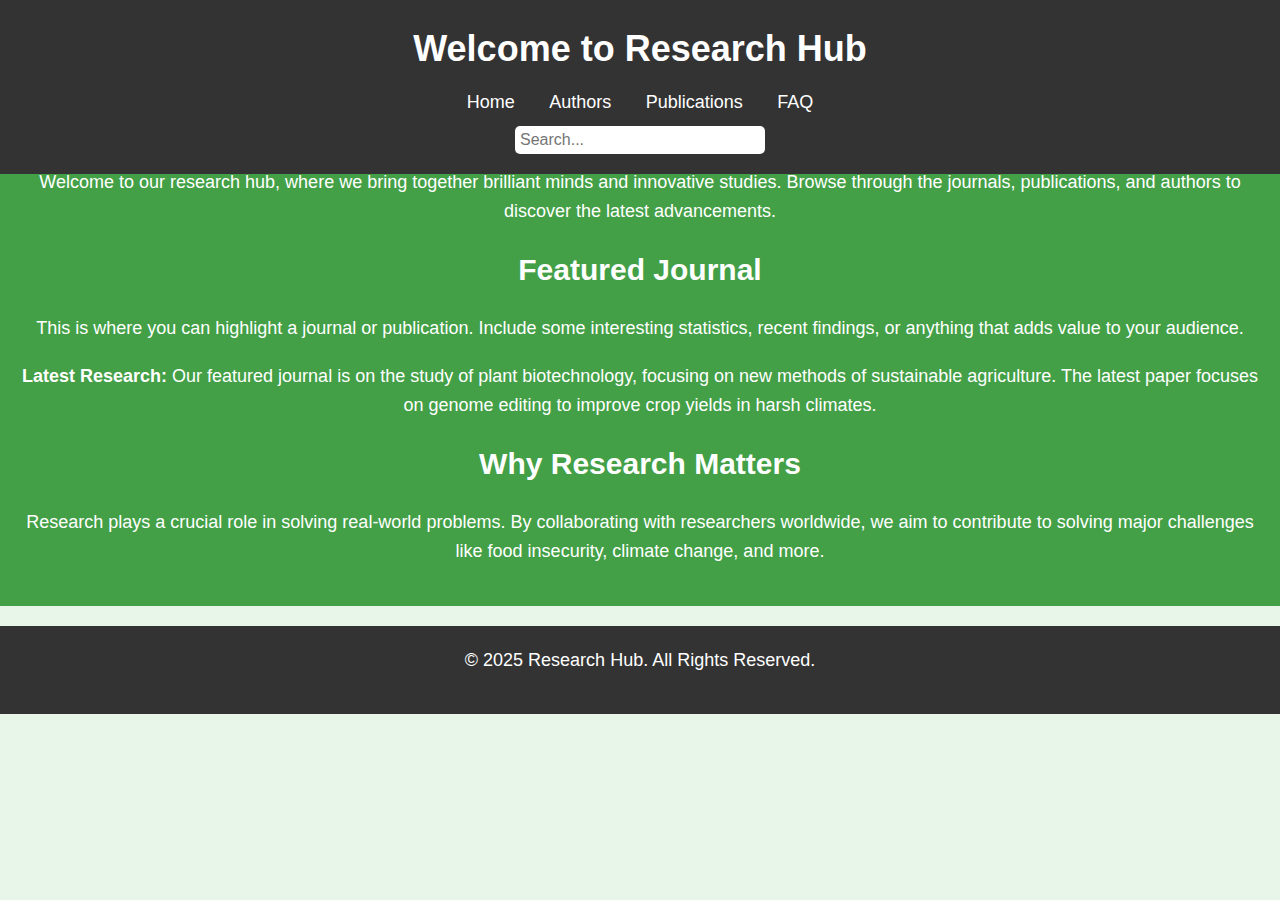
<file: index.html>
<!DOCTYPE html>
<html lang="en">
<head>
    <meta charset="UTF-8">
    <meta name="viewport" content="width=device-width, initial-scale=1.0">
    <title>Home - Research Hub</title>
    <link rel="stylesheet" href="style.css">
</head>
<body>
    <!-- Header Section -->
    <header>
        <h1>Welcome to Research Hub</h1>
        <nav>
            <a href="index.html">Home</a>
            <a href="authors.html">Authors</a>
            <a href="publications.html">Publications</a>
            <a href="faq.html">FAQ</a>
        </nav>
        <input type="text" id="search-bar" placeholder="Search...">
    </header>

    <!-- Main Content Section -->
    <main>
        <h2>Explore Groundbreaking Research</h2>
        <p>Welcome to our research hub, where we bring together brilliant minds and innovative studies. Browse through the journals, publications, and authors to discover the latest advancements.</p>

        <h2>Featured Journal</h2>
        <p>This is where you can highlight a journal or publication. Include some interesting statistics, recent findings, or anything that adds value to your audience.</p>
        <p><strong>Latest Research:</strong> Our featured journal is on the study of plant biotechnology, focusing on new methods of sustainable agriculture. The latest paper focuses on genome editing to improve crop yields in harsh climates.</p>

        <h2>Why Research Matters</h2>
        <p>Research plays a crucial role in solving real-world problems. By collaborating with researchers worldwide, we aim to contribute to solving major challenges like food insecurity, climate change, and more.</p>
    </main>

    <!-- Footer Section -->
    <footer>
        <p>&copy; 2025 Research Hub. All Rights Reserved.</p>
    </footer>
</body>
</html>
</file>
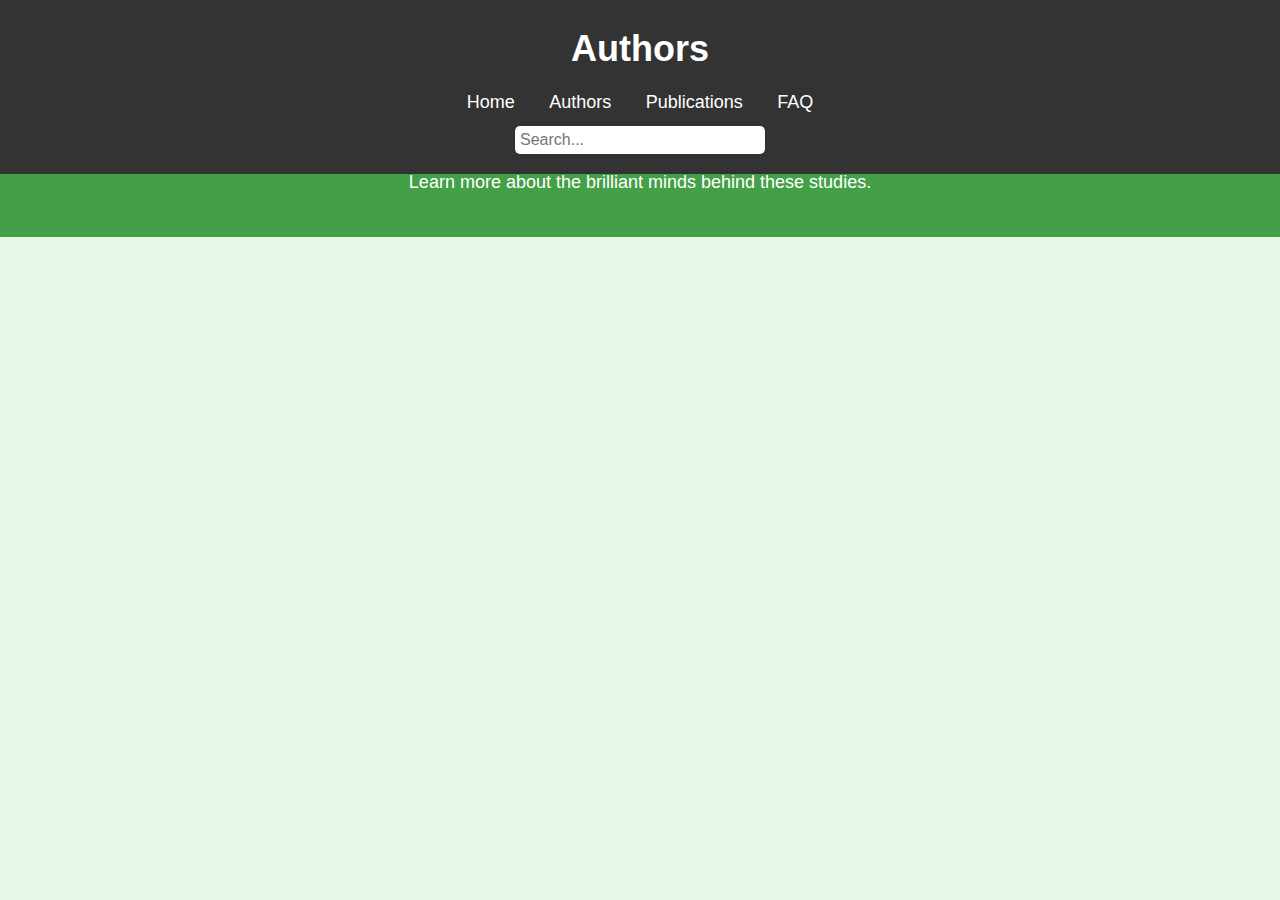
<file: authors.html>
<!DOCTYPE html>
<html lang="en">
<head>
    <meta charset="UTF-8">
    <meta name="viewport" content="width=device-width, initial-scale=1.0">
    <title>Authors - Research Hub</title>
    <link rel="stylesheet" href="style.css">
    <script src="script.js" defer></script>
</head>
<body>
    <header>
        <h1>Authors</h1>
        <nav>
            <a href="index.html">Home</a>
            <a href="authors.html">Authors</a>
            <a href="publications.html">Publications</a>
            <a href="faq.html">FAQ</a>
        </nav>
        <input type="text" id="search-bar" placeholder="Search..." onkeyup="searchSite()">
    </header>

    <main>
        <h2>Meet the Researchers</h2>
        <p>Learn more about the brilliant minds behind these studies.</p>
    </main>
</body>
</html>
</file>
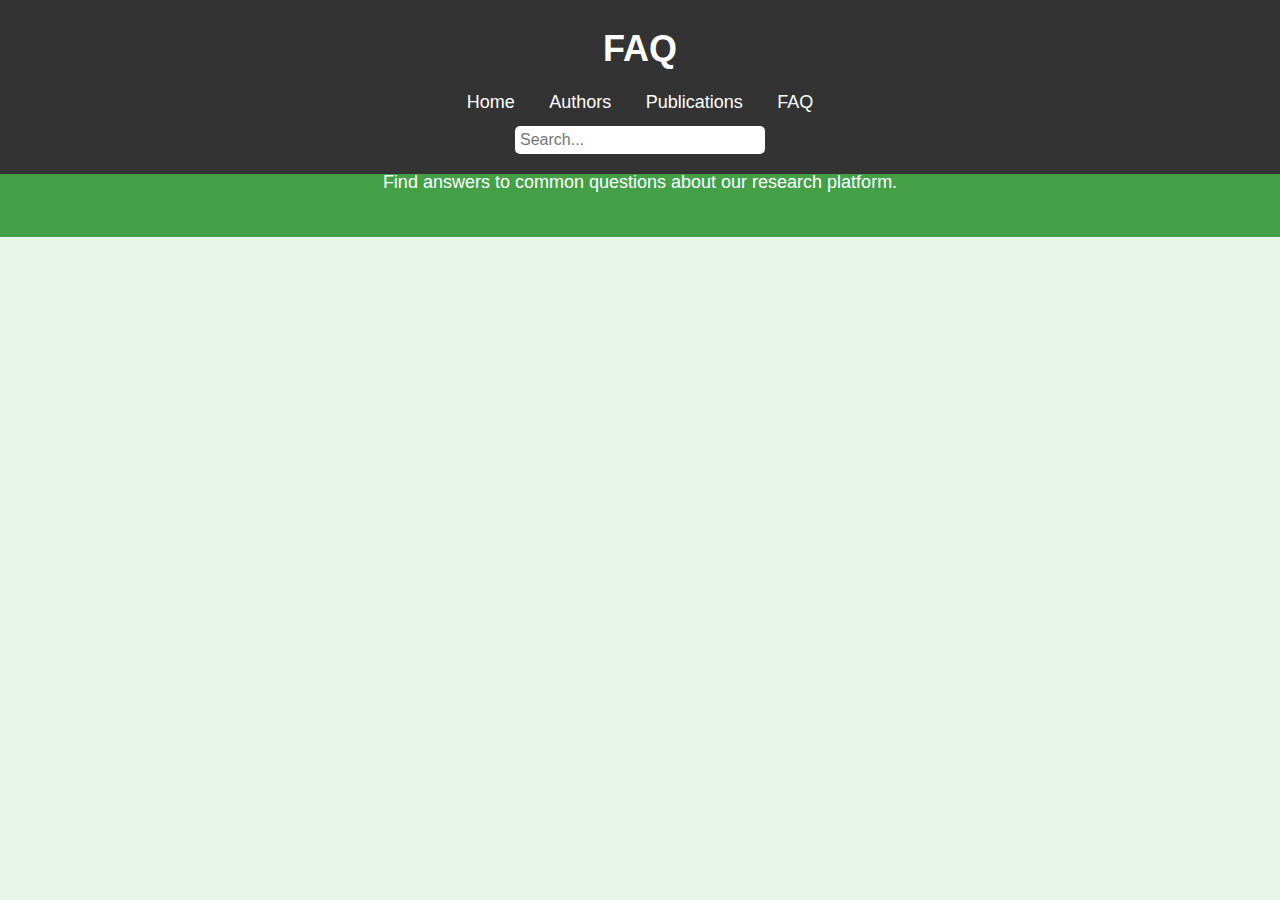
<file: FAQ.html>
<!DOCTYPE html>
<html lang="en">
<head>
    <meta charset="UTF-8">
    <meta name="viewport" content="width=device-width, initial-scale=1.0">
    <title>FAQ - Research Hub</title>
    <link rel="stylesheet" href="style.css">
    <script src="script.js" defer></script>
</head>
<body>
    <header>
        <h1>FAQ</h1>
        <nav>
            <a href="index.html">Home</a>
            <a href="authors.html">Authors</a>
            <a href="publications.html">Publications</a>
            <a href="faq.html">FAQ</a>
        </nav>
        <input type="text" id="search-bar" placeholder="Search..." onkeyup="searchSite()">
    </header>

    <main>
        <h2>Frequently Asked Questions</h2>
        <p>Find answers to common questions about our research platform.</p>
    </main>
</body>
</html>
</file>
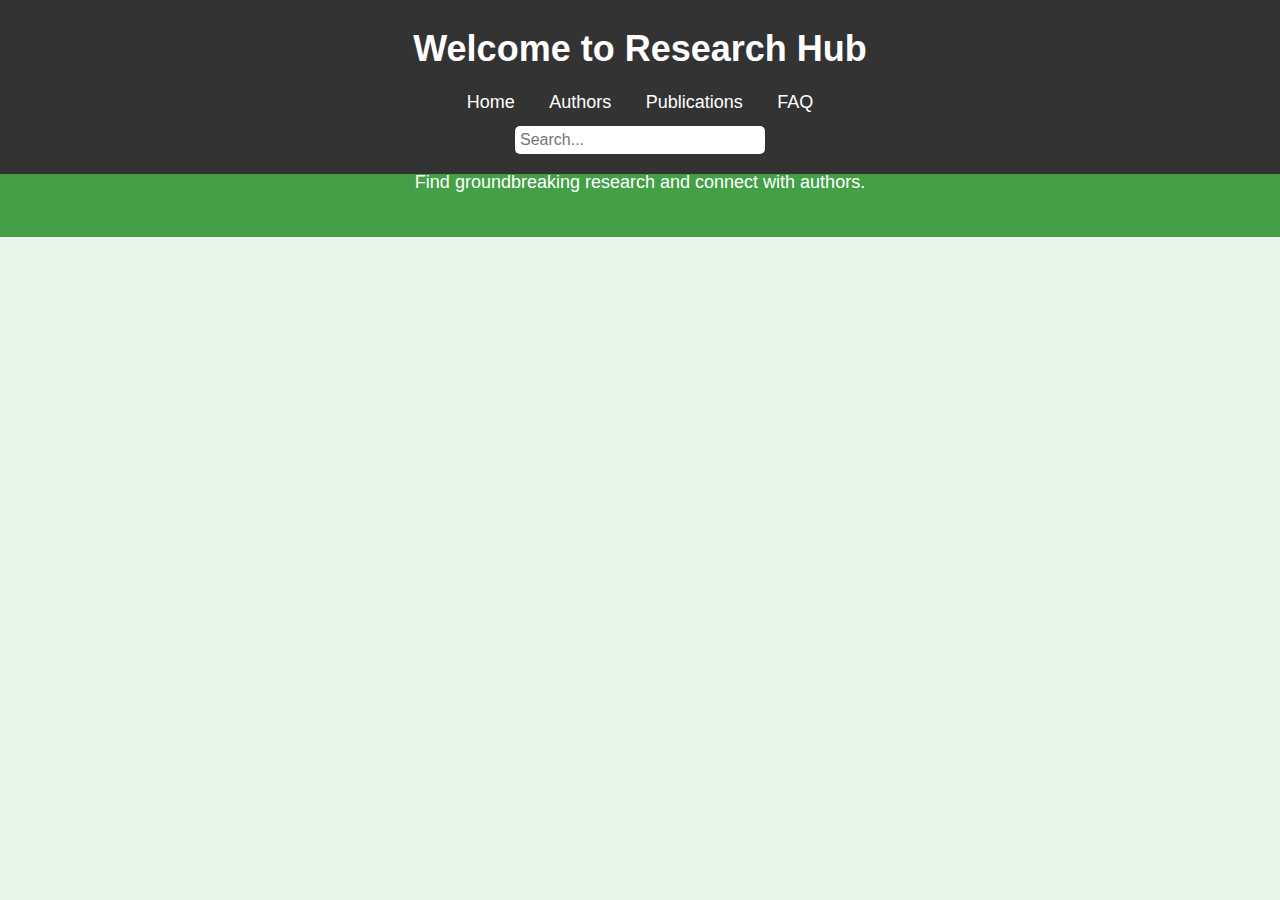
<file: journal.html>
<!DOCTYPE html>
<html lang="en">
<head>
    <meta charset="UTF-8">
    <meta name="viewport" content="width=device-width, initial-scale=1.0">
    <title>Home - Research Hub</title>
    <link rel="stylesheet" href="style.css">
    <script src="script.js" defer></script>
</head>
<body>
    <header>
        <h1>Welcome to Research Hub</h1>
        <nav>
            <a href="index.html">Home</a>
            <a href="authors.html">Authors</a>
            <a href="publications.html">Publications</a>
            <a href="faq.html">FAQ</a>
        </nav>
        <input type="text" id="search-bar" placeholder="Search..." onkeyup="searchSite()">
    </header>

    <main>
        <h2>Explore the Latest Research</h2>
        <p>Find groundbreaking research and connect with authors.</p>
    </main>
</body>
</html>
</file>
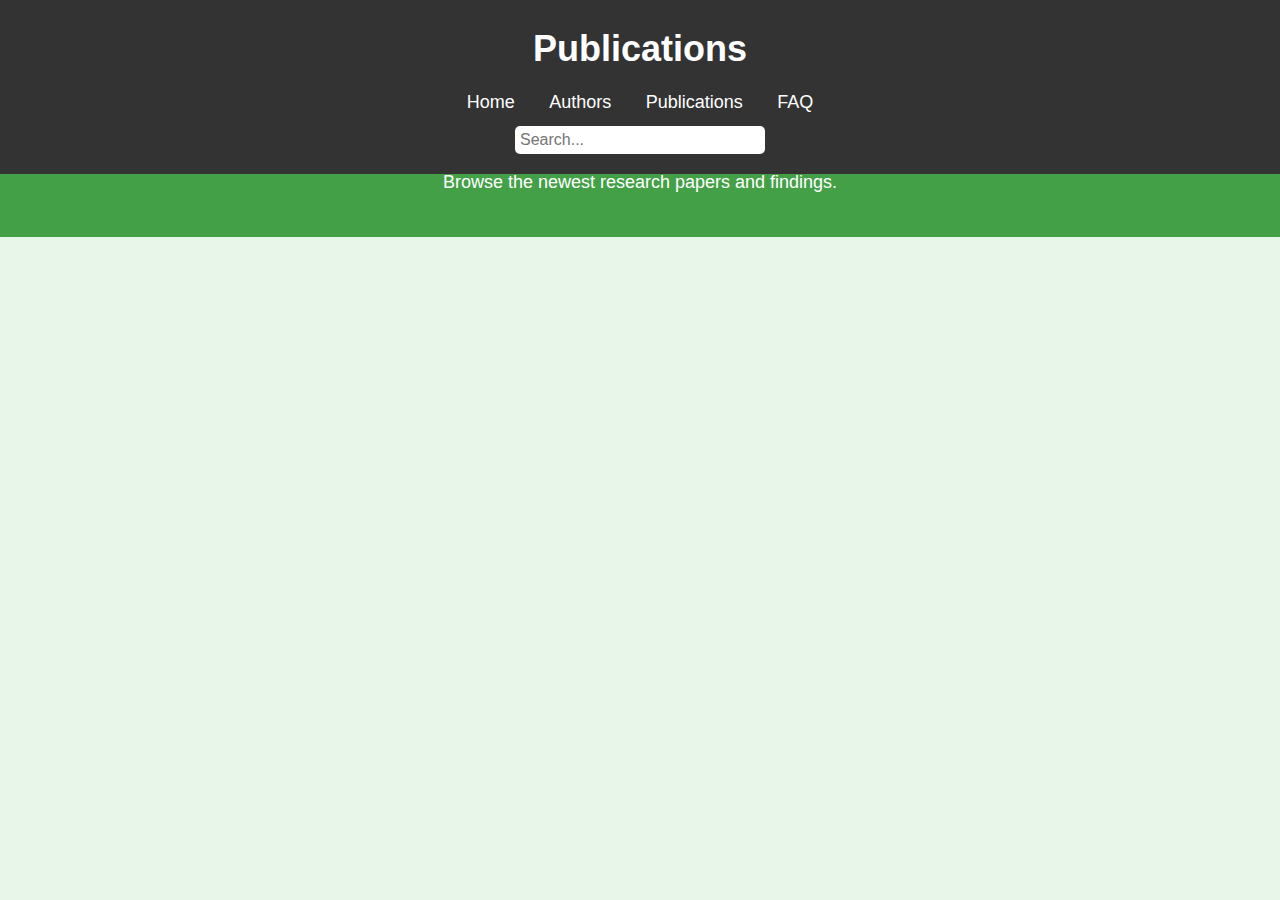
<file: publications.html>
<!DOCTYPE html>
<html lang="en">
<head>
    <meta charset="UTF-8">
    <meta name="viewport" content="width=device-width, initial-scale=1.0">
    <title>Publications - Research Hub</title>
    <link rel="stylesheet" href="style.css">
    <script src="script.js" defer></script>
</head>
<body>
    <header>
        <h1>Publications</h1>
        <nav>
            <a href="index.html">Home</a>
            <a href="authors.html">Authors</a>
            <a href="publications.html">Publications</a>
            <a href="faq.html">FAQ</a>
        </nav>
        <input type="text" id="search-bar" placeholder="Search..." onkeyup="searchSite()">
    </header>

    <main>
        <h2>Our Latest Publications</h2>
        <p>Browse the newest research papers and findings.</p>
    </main>
</body>
</html>
</file>
<file: style.css>
/* General Reset */
* {
    margin: 0;
    padding: 0;
    box-sizing: border-box;
}

/* Body Styling */
body {
    font-family: Arial, sans-serif;
    background-color: #e8f5e9; /* light green background */
    color: white; /* White text by default */
    line-height: 1.6;
    text-align: center;
}

/* Header Styling */
header {
    background-color: #333; /* Black background for the top */
    color: white;
    padding: 20px;
    position: fixed;
    width: 100%;
    top: 0;
    z-index: 1000;
}

header h1 {
    font-size: 36px;
    margin-bottom: 10px;
}

/* Navigation Bar */
nav a {
    color: white;
    margin: 0 15px;
    text-decoration: none;
    font-size: 18px;
}

nav a:hover {
    text-decoration: underline;
}

/* Search Bar */
input#search-bar {
    margin-top: 10px;
    padding: 5px;
    width: 250px;
    font-size: 16px;
    border: none;
    border-radius: 5px;
}

/* Main Content Styling */
main {
    padding: 100px 20px 20px; /* Space to accommodate fixed header */
    background-color: #43a047; /* Slightly darker green for main area */
}

h2 {
    font-size: 30px;
    margin-bottom: 20px;
}

p {
    font-size: 18px;
    margin-bottom: 20px;
}

/* Footer Styling */
footer {
    background-color: #333;
    color: white;
    padding: 20px;
    margin-top: 20px;
}
</file>
